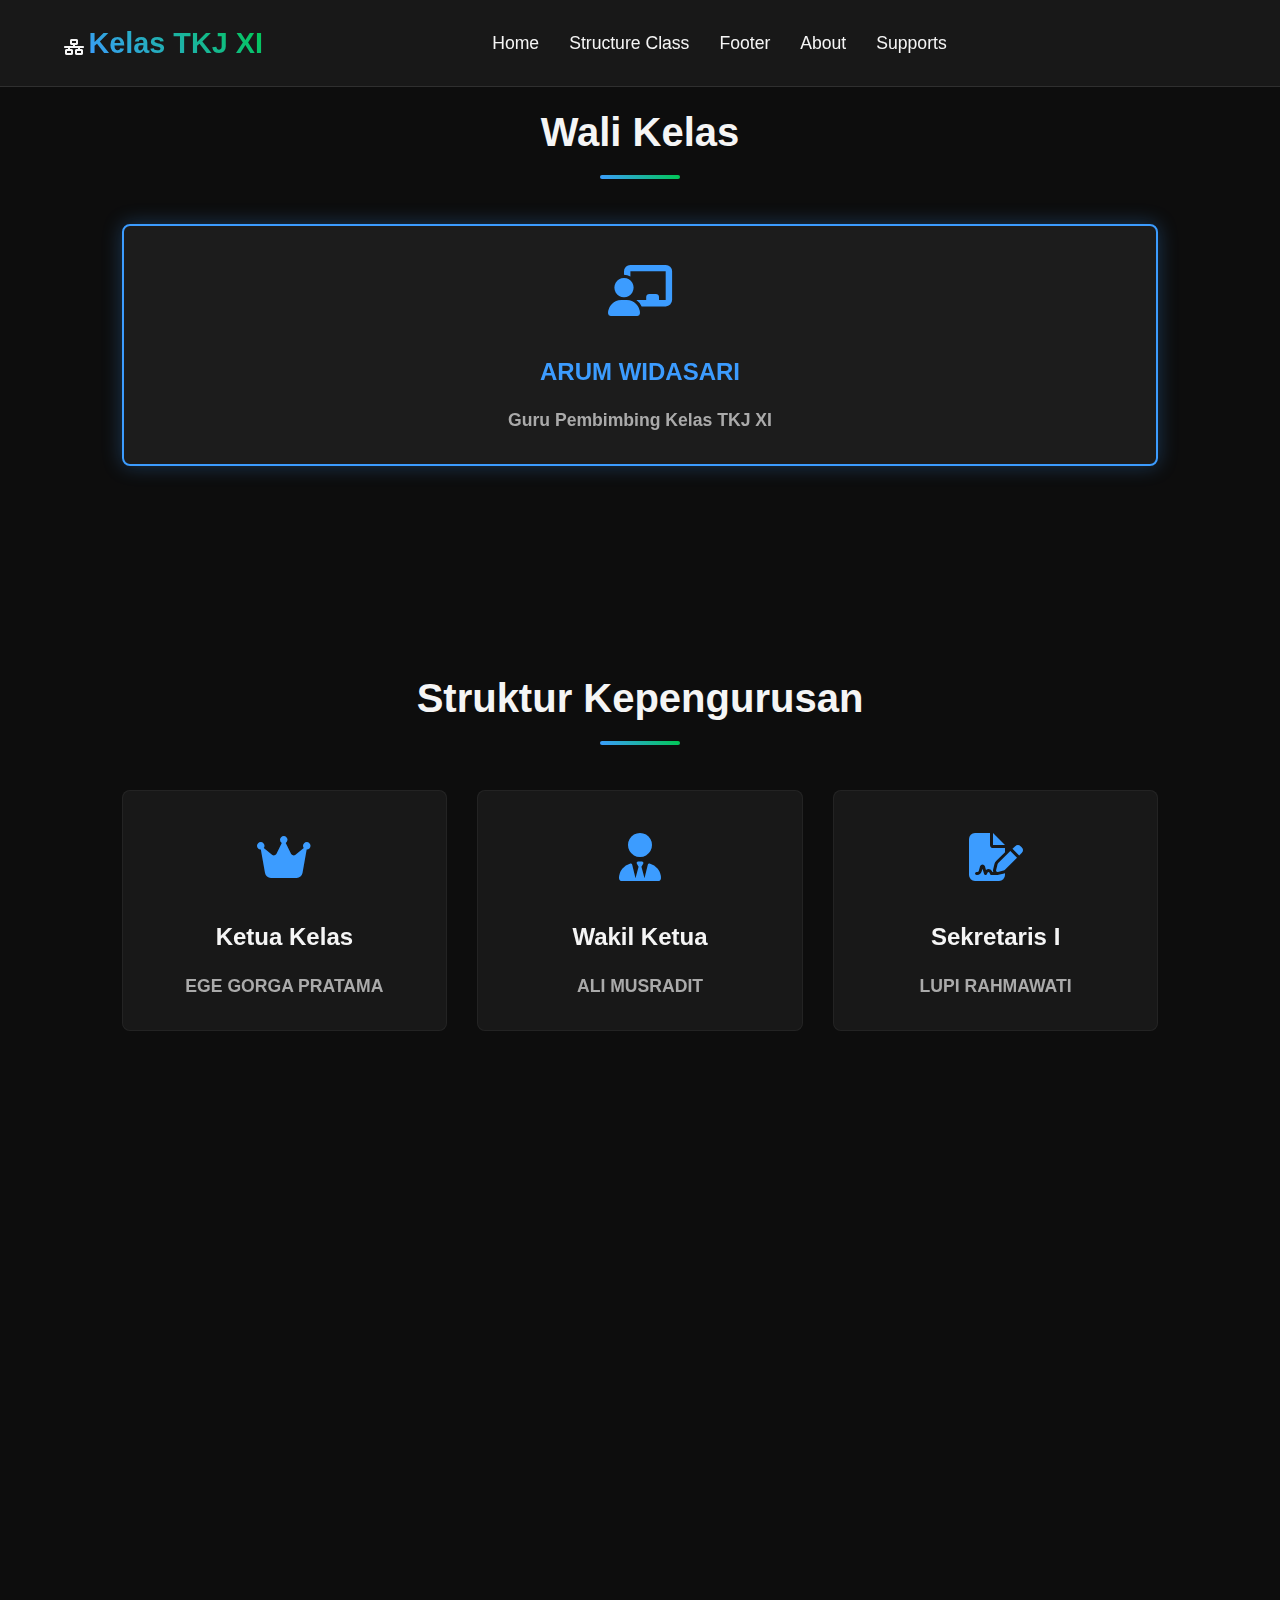
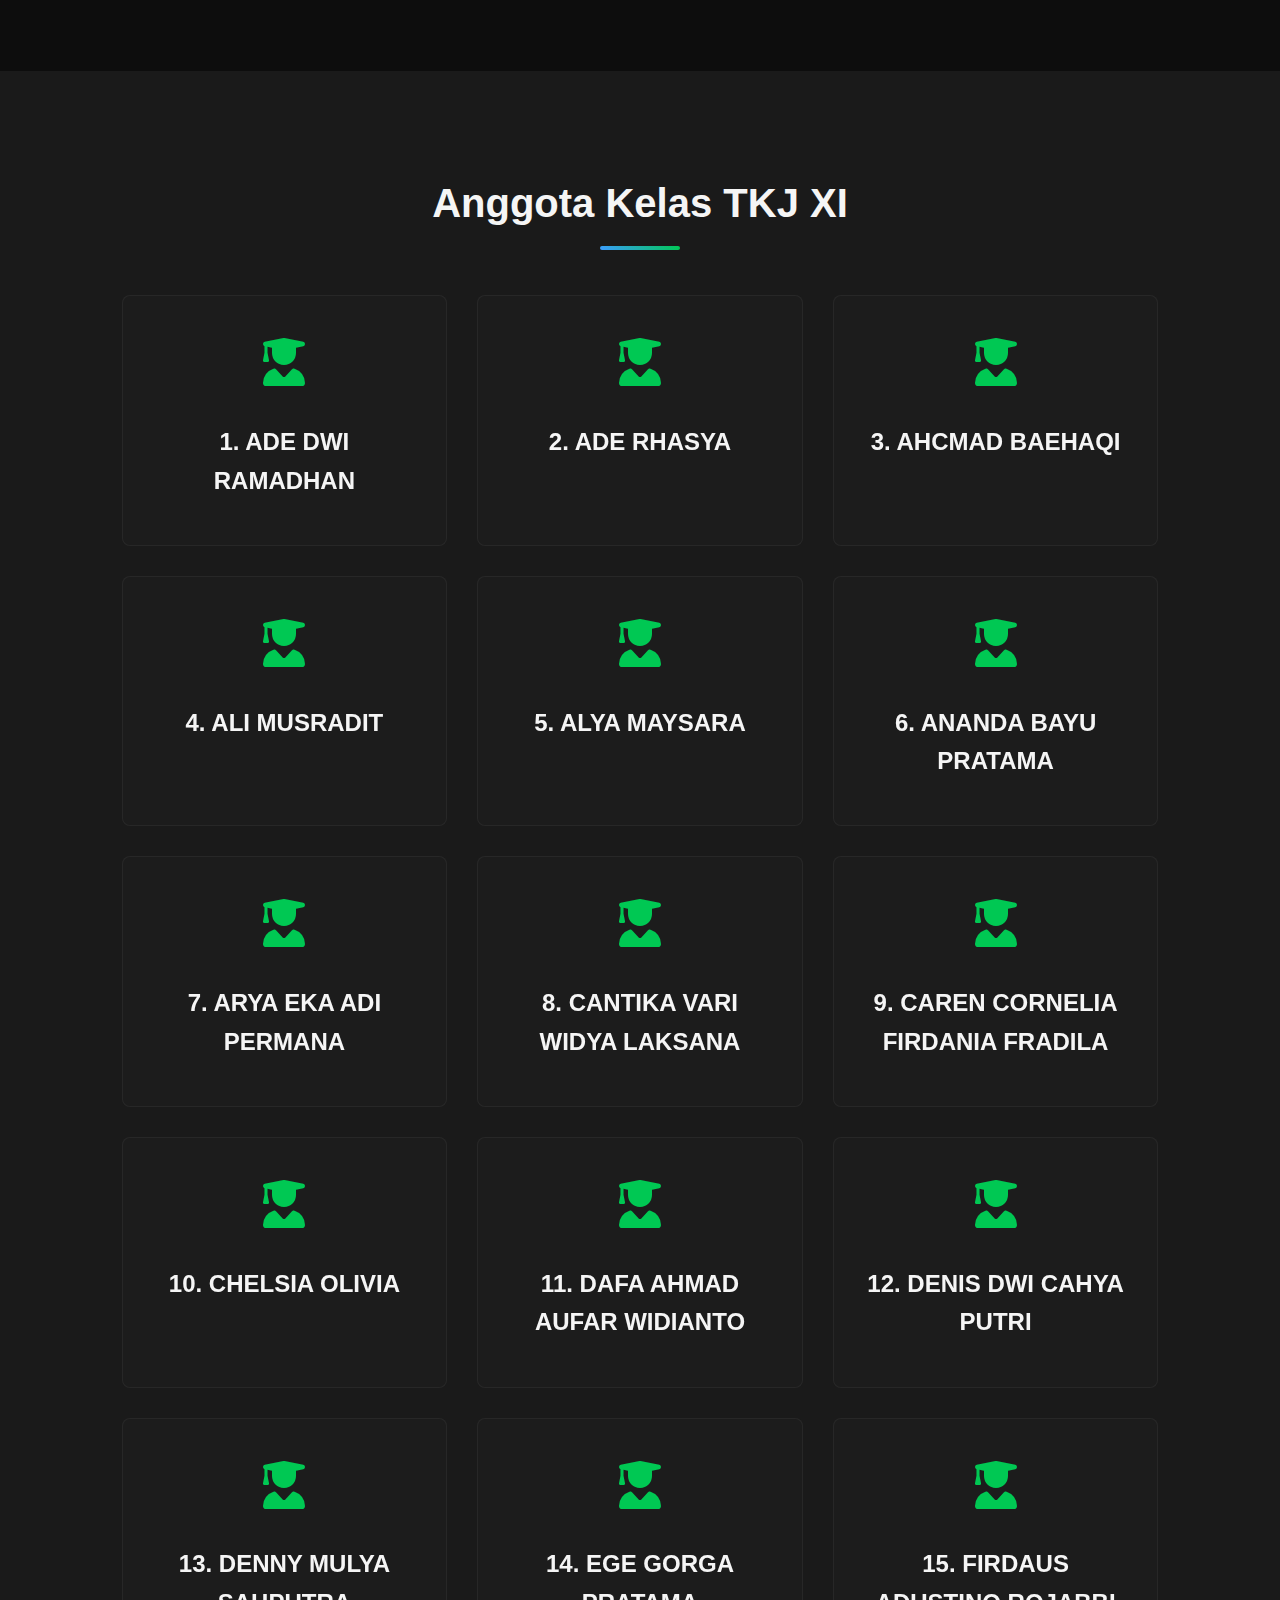
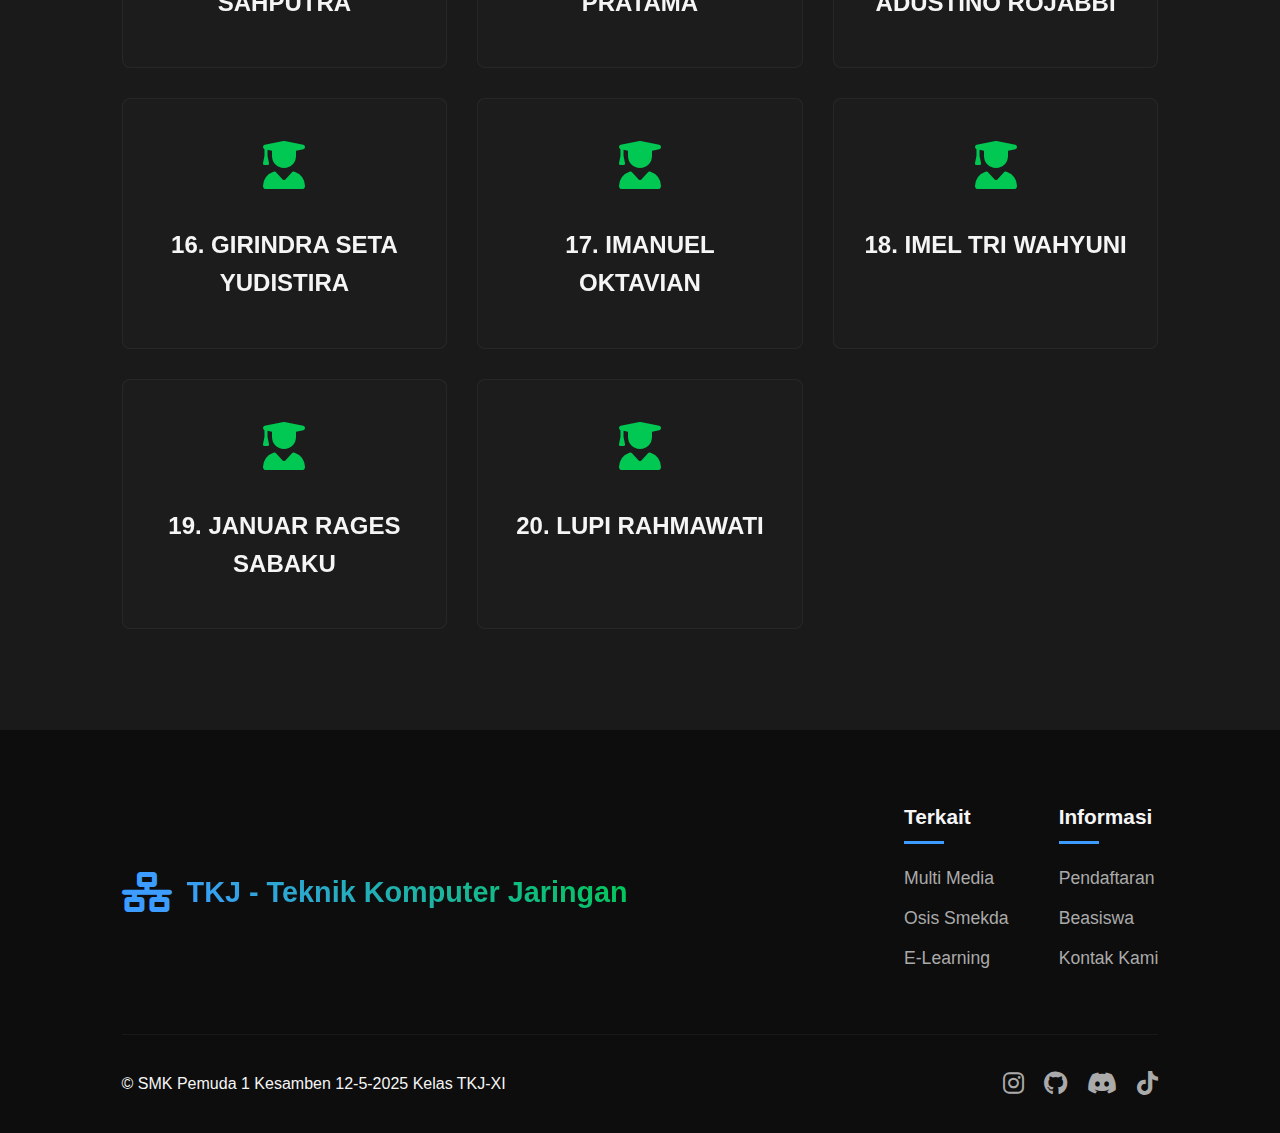
<file: Structurekelas.html>
<!DOCTYPE html>
<html lang="id">
  <head>
    <meta charset="UTF-8" />
    <meta name="viewport" content="width=device-width, initial-scale=1.0" />
    <title>Struktur Kelas TKJ XI</title>
    <link rel="stylesheet" href="style.css" />
    <link
      rel="stylesheet"
      href="https://cdnjs.cloudflare.com/ajax/libs/font-awesome/6.4.0/css/all.min.css"
    />
    <style>
      section {
        scroll-margin-top: 80px;
      }
      /* Gaya khusus untuk Wali Kelas */
      .walikelas-card {
        background: rgba(30, 30, 30, 0.9);
        border: 2px solid var(--accent-blue);
        box-shadow: 0 0 20px rgba(60, 156, 255, 0.3);
        transform: scale(1.05);
      }
      .walikelas-card:hover {
        transform: scale(1.07);
        box-shadow: 0 0 25px rgba(60, 156, 255, 0.5);
      }
    </style>
  </head>
  <body>
    <!-- Header Tetap Ada untuk Navigasi -->
    <header>
      <div class="logo">
        <i class="fas fa-network-wired logo-icon"></i>
        <span class="logo-text">Kelas TKJ XI</span>
      </div>
      <nav>
        <ul>
          <li class="home"><a href="Hutama.html">Home</a></li>
          <li class="praktikum">
            <a href="Structurekelas.html">Structure Class</a>
          </li>
          <li class="galeri">
            <a href="Structurekelas.html/html/body/footer">Footer</a>
          </li>
          <li class="about"><a href="About.html">About</a></li>
          <li class="service"><a href="#">Supports</a></li>
        </ul>
      </nav>
      <div class="header-actions">
        <button class="btn btn-outline"></button>
      </div>
    </header>

    <!-- WALI KELAS (POSISI AKAR / PUNCAK) -->
    <section class="features" id="halaman1">
      <div class="container">
        <h2 class="section-title">Wali Kelas</h2>
        <div class="features-grid" style="justify-content: center">
          <div class="feature-card walikelas-card">
            <div class="feature-icon">
              <i
                class="fas fa-chalkboard-teacher"
                style="color: var(--accent-blue); font-size: 3.2rem"
              ></i>
            </div>
            <h3 style="color: var(--accent-blue)">ARUM WIDASARI</h3>
            <p><strong>Guru Pembimbing Kelas TKJ XI</strong></p>
          </div>
        </div>
      </div>
    </section>

    <!-- STRUKTUR PENGURUS -->
    <section class="features">
      <div class="container">
        <h2 class="section-title">Struktur Kepengurusan</h2>
        <div class="features-grid">
          <div class="feature-card">
            <div class="feature-icon">
              <i class="fas fa-crown"></i>
            </div>
            <h3>Ketua Kelas</h3>
            <p><strong>EGE GORGA PRATAMA</strong></p>
          </div>
          <div class="feature-card">
            <div class="feature-icon">
              <i class="fas fa-user-tie"></i>
            </div>
            <h3>Wakil Ketua</h3>
            <p><strong>ALI MUSRADIT</strong></p>
          </div>
          <div class="feature-card">
            <div class="feature-icon">
              <i class="fas fa-file-signature"></i>
            </div>
            <h3>Sekretaris I</h3>
            <p><strong>LUPI RAHMAWATI</strong></p>
          </div>
          <div class="feature-card">
            <div class="feature-icon">
              <i class="fas fa-file-signature"></i>
            </div>
            <h3>Sekretaris II</h3>
            <p><strong>JANUAR RAGES SABUKU</strong></p>
          </div>
          <div class="feature-card">
            <div class="feature-icon">
              <i class="fas fa-coins"></i>
            </div>
            <h3>Bendahara I</h3>
            <p><strong>DENIS DWI CAHYA PUTRI</strong></p>
          </div>
          <div class="feature-card">
            <div class="feature-icon">
              <i class="fas fa-coins"></i>
            </div>
            <h3>Bendahara II</h3>
            <p><strong>IMEL TRI WAHYUNI</strong></p>
          </div>
          <div class="feature-card">
            <div class="feature-icon">
              <i class="fas fa-coins"></i>
            </div>
            <h3>Bendahara III</h3>
            <p><strong>DENNY MULYA SAHPUTRA</strong></p>
          </div>
        </div>
      </div>
    </section>

    <!-- DAFTAR ANGGOTA KELAS -->
    <section class="tools" id="anggota">
      <div class="container">
        <h2 class="section-title">Anggota Kelas TKJ XI</h2>
        <div class="tools-grid">
          <div class="tool-card">
            <div class="tool-icon">
              <i class="fas fa-user-graduate"></i>
            </div>
            <h3>1. ADE DWI RAMADHAN</h3>
          </div>
          <div class="tool-card">
            <div class="tool-icon">
              <i class="fas fa-user-graduate"></i>
            </div>
            <h3>2. ADE RHASYA</h3>
          </div>
          <div class="tool-card">
            <div class="tool-icon">
              <i class="fas fa-user-graduate"></i>
            </div>
            <h3>3. AHCMAD BAEHAQI</h3>
          </div>
          <div class="tool-card">
            <div class="tool-icon">
              <i class="fas fa-user-graduate"></i>
            </div>
            <h3>4. ALI MUSRADIT</h3>
          </div>
          <div class="tool-card">
            <div class="tool-icon">
              <i class="fas fa-user-graduate"></i>
            </div>
            <h3>5. ALYA MAYSARA</h3>
          </div>
          <div class="tool-card">
            <div class="tool-icon">
              <i class="fas fa-user-graduate"></i>
            </div>
            <h3>6. ANANDA BAYU PRATAMA</h3>
          </div>
          <div class="tool-card">
            <div class="tool-icon">
              <i class="fas fa-user-graduate"></i>
            </div>
            <h3>7. ARYA EKA ADI PERMANA</h3>
          </div>
          <div class="tool-card">
            <div class="tool-icon">
              <i class="fas fa-user-graduate"></i>
            </div>
            <h3>8. CANTIKA VARI WIDYA LAKSANA</h3>
          </div>
          <div class="tool-card">
            <div class="tool-icon">
              <i class="fas fa-user-graduate"></i>
            </div>
            <h3>9. CAREN CORNELIA FIRDANIA FRADILA</h3>
          </div>
          <div class="tool-card">
            <div class="tool-icon">
              <i class="fas fa-user-graduate"></i>
            </div>
            <h3>10. CHELSIA OLIVIA</h3>
          </div>
          <div class="tool-card">
            <div class="tool-icon">
              <i class="fas fa-user-graduate"></i>
            </div>
            <h3>11. DAFA AHMAD AUFAR WIDIANTO</h3>
          </div>
          <div class="tool-card">
            <div class="tool-icon">
              <i class="fas fa-user-graduate"></i>
            </div>
            <h3>12. DENIS DWI CAHYA PUTRI</h3>
          </div>
          <div class="tool-card">
            <div class="tool-icon">
              <i class="fas fa-user-graduate"></i>
            </div>
            <h3>13. DENNY MULYA SAHPUTRA</h3>
          </div>
          <div class="tool-card">
            <div class="tool-icon">
              <i class="fas fa-user-graduate"></i>
            </div>
            <h3>14. EGE GORGA PRATAMA</h3>
          </div>
          <div class="tool-card">
            <div class="tool-icon">
              <i class="fas fa-user-graduate"></i>
            </div>
            <h3>15. FIRDAUS ADUSTINO ROJABBI</h3>
          </div>
          <div class="tool-card">
            <div class="tool-icon">
              <i class="fas fa-user-graduate"></i>
            </div>
            <h3>16. GIRINDRA SETA YUDISTIRA</h3>
          </div>
          <div class="tool-card">
            <div class="tool-icon">
              <i class="fas fa-user-graduate"></i>
            </div>
            <h3>17. IMANUEL OKTAVIAN</h3>
          </div>
          <div class="tool-card">
            <div class="tool-icon">
              <i class="fas fa-user-graduate"></i>
            </div>
            <h3>18. IMEL TRI WAHYUNI</h3>
          </div>
          <div class="tool-card">
            <div class="tool-icon">
              <i class="fas fa-user-graduate"></i>
            </div>
            <h3>19. JANUAR RAGES SABAKU</h3>
          </div>
          <div class="tool-card">
            <div class="tool-icon">
              <i class="fas fa-user-graduate"></i>
            </div>
            <h3>20. LUPI RAHMAWATI</h3>
          </div>
        </div>
      </div>
    </section>

    <!-- Footer -->
    <footer>
      <div class="container">
        <div class="footer-content">
          <div class="footer-logo">
            <i class="fas fa-network-wired footer-icon"></i>
            <span class="footer-text">TKJ - Teknik Komputer Jaringan</span>
          </div>
          <div class="footer-links">
            <div class="footer-column">
              <h4>Terkait</h4>
              <ul>
                <li><a href="#">Multi Media</a></li>
                <li><a href="#">Osis Smekda</a></li>
                <li><a href="#">E-Learning</a></li>
              </ul>
            </div>
            <div class="footer-column">
              <h4>Informasi</h4>
              <ul>
                <li><a href="#">Pendaftaran</a></li>
                <li><a href="#">Beasiswa</a></li>
                <li><a href="#">Kontak Kami</a></li>
              </ul>
            </div>
          </div>
        </div>
        <div class="footer-bottom">
          <p>&copy; SMK Pemuda 1 Kesamben 12-5-2025 Kelas TKJ-XI</p>
          <div class="social-icons">
            <a href="https://www.instagram.com/tkj1smekda_/">
              <i class="fab fa-instagram"></i>
            </a>
            <a href="#"><i class="fab fa-github"></i></a>
            <a href="#"><i class="fab fa-discord"></i></a>
            <a href="#"><i class="fab fa-tiktok"></i></a>
          </div>
        </div>
      </div>
    </footer>

    <script src="script.js"></script>
    <script src="antiklik.js"></script>
    <script src="smoothscroll.js"></script>
  </body>
</html>
</file>
<file: style.css>
/* Reset and Base Styles */
* {
  margin: 0;
  padding: 0;
  box-sizing: border-box;
  font-family: "Segoe UI", Tahoma, Geneva, Verdana, sans-serif;
}

:root {
  --primary-dark: #1a1a1a;
  --primary-darker: #0d0d0d;
  --primary-light: #f5f5f5;
  --accent-blue: #3c9cff;
  --accent-green: #00c853;
  --accent-red: #ff3d00;
  --accent-purple: #aa00ff;
  --transition: all 0.3s ease;
}

body {
  background-color: var(--primary-dark);
  color: var(--primary-light);
  overflow-x: hidden;
  line-height: 1.6;
}

.container {
  width: 90%;
  max-width: 1200px;
  margin: 0 auto;
}

/* Header Styles */
header {
  position: fixed;
  top: 0;
  width: 100%;
  padding: 20px 5%;
  display: flex;
  justify-content: space-between;
  align-items: center;
  z-index: 1000;
  background: rgba(26, 26, 26, 0.9);
  backdrop-filter: blur(10px);
  transition: var(--transition);
  border-bottom: 1px solid rgba(255, 255, 255, 0.1);
}

header.scrolled {
  padding: 15px 5%;
  box-shadow: 0 5px 20px rgba(0, 0, 0, 0.3);
}

/* .logo {
  display: flex;
  align-items: center;
  gap: 15px;
} */

/* .logo-icon {
  font-size: 2.5rem;
  color: var(--accent-blue);
  animation: pulse 2s infinite;
} */

.logo-text {
  font-size: 1.8rem;
  font-weight: 700;
  background: linear-gradient(45deg, var(--accent-blue), var(--accent-green));
  -webkit-background-clip: text;
  background-clip: text;
  color: transparent;
}

nav ul {
  display: flex;
  list-style: none;
  gap: 30px;
}

nav ul li a {
  color: var(--primary-light);
  text-decoration: none;
  font-weight: 500;
  font-size: 1.1rem;
  position: relative;
  padding: 5px 0;
  transition: var(--transition);
}

nav ul li a::after {
  content: "";
  position: absolute;
  bottom: 0;
  left: 0;
  width: 0;
  height: 2px;
  background: var(--accent-blue);
  transition: var(--transition);
}

nav ul li a:hover {
  color: var(--accent-blue);
}

nav ul li a:hover::after {
  width: 100%;
}

.header-actions .btn {
  padding: 10px 20px;
  border-radius: 4px;
  font-weight: 600;
  cursor: pointer;
  transition: var(--transition);
}

.btn-outline {
  background: transparent;
  border: 2px solid var(--accent-blue);
  color: var(--accent-blue);
}

.btn-outline:hover {
  background: var(--accent-blue);
  color: var(--primary-dark);
  transform: translateY(-3px);
  box-shadow: 0 5px 15px rgba(60, 156, 255, 0.4);
}

/* Hero Section */
.hero {
  min-height: 100vh;
  display: flex;
  align-items: center;
  padding: 100px 5% 50px;
  position: relative;
  overflow: hidden;
}

.hero::before {
  content: "";
  position: absolute;
  top: 0;
  left: 0;
  width: 100%;
  height: 100%;
  background: radial-gradient(
      circle at top right,
      rgba(60, 156, 255, 0.1),
      transparent 70%
    ),
    radial-gradient(
      circle at bottom left,
      rgba(0, 200, 83, 0.1),
      transparent 70%
    );
  z-index: -1;
}

.hero-content {
  flex: 1;
  max-width: 600px;
  animation: fadeInUp 1s ease;
}

.hero-title {
  font-size: 3.5rem;
  font-weight: 800;
  margin-bottom: 20px;
  line-height: 1.2;
  background: linear-gradient(45deg, var(--accent-blue), var(--accent-green));
  -webkit-background-clip: text;
  background-clip: text;
  color: transparent;
}

.hero-subtitle {
  font-size: 1.2rem;
  margin-bottom: 30px;
  color: #ccc;
  opacity: 0.9;
}

.hero-buttons {
  display: flex;
  gap: 20px;
  margin-top: 30px;
}

.btn {
  padding: 15px 30px;
  border: none;
  border-radius: 4px;
  font-weight: 600;
  font-size: 1.1rem;
  cursor: pointer;
  transition: var(--transition);
}

.btn-primary {
  background: linear-gradient(45deg, var(--accent-blue), var(--accent-green));
  color: var(--primary-dark);
}

.btn-primary:hover {
  transform: translateY(-5px);
  box-shadow: 0 10px 20px rgba(60, 156, 255, 0.3);
}

.btn-secondary {
  background: transparent;
  border: 2px solid var(--accent-blue);
  color: var(--accent-blue);
}

.btn-secondary:hover {
  background: rgba(60, 156, 255, 0.1);
  transform: translateY(-5px);
}

.hero-image {
  flex: 1;
  display: flex;
  justify-content: center;
  animation: fadeIn 1.5s ease;
}

.terminal-window {
  width: 100%;
  max-width: 500px;
  background: var(--primary-darker);
  border-radius: 8px;
  overflow: hidden;
  box-shadow: 0 20px 50px rgba(0, 0, 0, 0.5);
  border: 1px solid rgba(255, 255, 255, 0.1);
}

.terminal-header {
  padding: 12px 15px;
  background: rgba(30, 30, 30, 0.9);
  display: flex;
  align-items: center;
}

.terminal-buttons {
  display: flex;
  gap: 8px;
  margin-right: 15px;
}

.btn-close,
.btn-minimize,
.btn-maximize {
  width: 12px;
  height: 12px;
  border-radius: 50%;
}

.btn-close {
  background: #ff5f56;
}

.btn-minimize {
  background: #ffbd2e;
}

.btn-maximize {
  background: #27c93f;
}

.terminal-title {
  color: #aaa;
  font-size: 0.9rem;
  flex: 1;
  text-align: center;
}

.terminal-body {
  padding: 20px;
  font-family: "Courier New", monospace;
  font-size: 1rem;
  line-height: 1.8;
  color: #00ff00;
  background: rgba(0, 0, 0, 0.7);
  height: 300px;
  overflow: hidden;
}

.terminal-prompt {
  color: #3c9cff;
  font-weight: bold;
}

.cursor {
  display: inline-block;
  width: 8px;
  height: 1.2rem;
  background: #00ff00;
  animation: blink 1s infinite;
  vertical-align: middle;
}

/* Features Section */
.features {
  padding: 100px 5%;
  background: var(--primary-darker);
}

.section-title {
  text-align: center;
  font-size: 2.5rem;
  margin-bottom: 60px;
  position: relative;
}

.section-title::after {
  content: "";
  position: absolute;
  bottom: -15px;
  left: 50%;
  transform: translateX(-50%);
  width: 80px;
  height: 4px;
  background: linear-gradient(45deg, var(--accent-blue), var(--accent-green));
  border-radius: 2px;
}

.features-grid {
  display: grid;
  grid-template-columns: repeat(auto-fit, minmax(250px, 1fr));
  gap: 30px;
}

.feature-card {
  background: rgba(30, 30, 30, 0.7);
  border-radius: 8px;
  padding: 30px;
  text-align: center;
  transition: var(--transition);
  border: 1px solid rgba(255, 255, 255, 0.05);
  backdrop-filter: blur(10px);
}

.feature-card:hover {
  transform: translateY(-10px);
  box-shadow: 0 10px 30px rgba(0, 0, 0, 0.3);
  border-color: rgba(60, 156, 255, 0.3);
}

.feature-icon {
  font-size: 3rem;
  margin-bottom: 20px;
  color: var(--accent-blue);
}

.feature-card h3 {
  font-size: 1.5rem;
  margin-bottom: 15px;
}

.feature-card p {
  color: #aaa;
  font-size: 1.1rem;
}

/* Tools Section */
.tools {
  padding: 100px 5%;
}

.tools-grid {
  display: grid;
  grid-template-columns: repeat(auto-fit, minmax(250px, 1fr));
  gap: 30px;
}

.tool-card {
  background: rgba(30, 30, 30, 0.7);
  border-radius: 8px;
  padding: 30px;
  text-align: center;
  transition: var(--transition);
  border: 1px solid rgba(255, 255, 255, 0.05);
  backdrop-filter: blur(10px);
}

.tool-card:hover {
  transform: translateY(-10px);
  box-shadow: 0 10px 30px rgba(0, 0, 0, 0.3);
  border-color: rgba(0, 200, 83, 0.3);
}

.tool-icon {
  font-size: 3rem;
  margin-bottom: 20px;
  color: var(--accent-green);
}

.tool-card h3 {
  font-size: 1.5rem;
  margin-bottom: 15px;
}

.tool-card p {
  color: #aaa;
  font-size: 1.1rem;
}

/* Footer */
footer {
  background: var(--primary-darker);
  padding: 70px 5% 30px;
  border-top: 1px solid rgba(255, 255, 255, 0.05);
}

.footer-content {
  display: flex;
  justify-content: space-between;
  margin-bottom: 50px;
  flex-wrap: wrap;
  gap: 40px;
}

.footer-logo {
  display: flex;
  align-items: center;
  gap: 15px;
}

.footer-icon {
  font-size: 2.5rem;
  color: var(--accent-blue);
}

.footer-text {
  font-size: 1.8rem;
  font-weight: 700;
  background: linear-gradient(45deg, var(--accent-blue), var(--accent-green));
  -webkit-background-clip: text;
  background-clip: text;
  color: transparent;
}

.footer-links {
  display: flex;
  gap: 50px;
  flex-wrap: wrap;
}

.footer-column h4 {
  font-size: 1.3rem;
  margin-bottom: 20px;
  position: relative;
  padding-bottom: 10px;
}

.footer-column h4::after {
  content: "";
  position: absolute;
  bottom: 0;
  left: 0;
  width: 40px;
  height: 3px;
  background: var(--accent-blue);
}

.footer-column ul {
  list-style: none;
}

.footer-column ul li {
  margin-bottom: 12px;
}

.footer-column ul li a {
  color: #aaa;
  text-decoration: none;
  transition: var(--transition);
  font-size: 1.1rem;
}

.footer-column ul li a:hover {
  color: var(--accent-blue);
  padding-left: 5px;
}

.footer-bottom {
  display: flex;
  justify-content: space-between;
  align-items: center;
  padding-top: 30px;
  border-top: 1px solid rgba(255, 255, 255, 0.05);
  flex-wrap: wrap;
  gap: 20px;
}

.social-icons {
  display: flex;
  gap: 20px;
}

.social-icons a {
  color: #aaa;
  font-size: 1.5rem;
  transition: var(--transition);
}

.social-icons a:hover {
  color: var(--accent-blue);
  transform: translateY(-3px);
}

/* Animations */
@keyframes fadeInUp {
  from {
    opacity: 0;
    transform: translateY(30px);
  }
  to {
    opacity: 1;
    transform: translateY(0);
  }
}

@keyframes fadeIn {
  from {
    opacity: 0;
  }
  to {
    opacity: 1;
  }
}

@keyframes blink {
  0%,
  100% {
    opacity: 1;
  }
  50% {
    opacity: 0;
  }
}

@keyframes pulse {
  0% {
    transform: scale(1);
  }
  50% {
    transform: scale(1.1);
  }
  100% {
    transform: scale(1);
  }
}

/* Responsive Design */
@media (max-width: 992px) {
  .hero {
    flex-direction: column;
    text-align: center;
    padding-top: 150px;
  }

  .hero-content {
    margin-bottom: 50px;
  }

  .hero-buttons {
    justify-content: center;
  }

  .footer-content {
    flex-direction: column;
    align-items: center;
  }

  .footer-links {
    justify-content: center;
  }
}

@media (max-width: 768px) {
  nav ul {
    display: none;
  }

  .hero-title {
    font-size: 2.5rem;
  }

  .section-title {
    font-size: 2rem;
  }

  .hero-buttons {
    flex-direction: column;
    gap: 15px;
  }

  .btn {
    width: 100%;
  }

  .footer-bottom {
    flex-direction: column;
    text-align: center;
  }

  .social-icons {
    justify-content: center;
  }
}
/* Tambahkan ke file style.css Anda */
html {
  scroll-behavior: smooth;
}

/* Atau jika ingin lebih spesifik */
@media (prefers-reduced-motion: no-preference) {
  html {
    scroll-behavior: smooth;
  }
}

/* Untuk section dengan offset header */
section {
  scroll-margin-top: 80px; /* Sesuaikan dengan tinggi header Anda */
}

/* Tambahkan ini untuk setiap section target */
#home,
#about,
#services,
#contact {
  scroll-margin-top: 80px;
}
</file>
